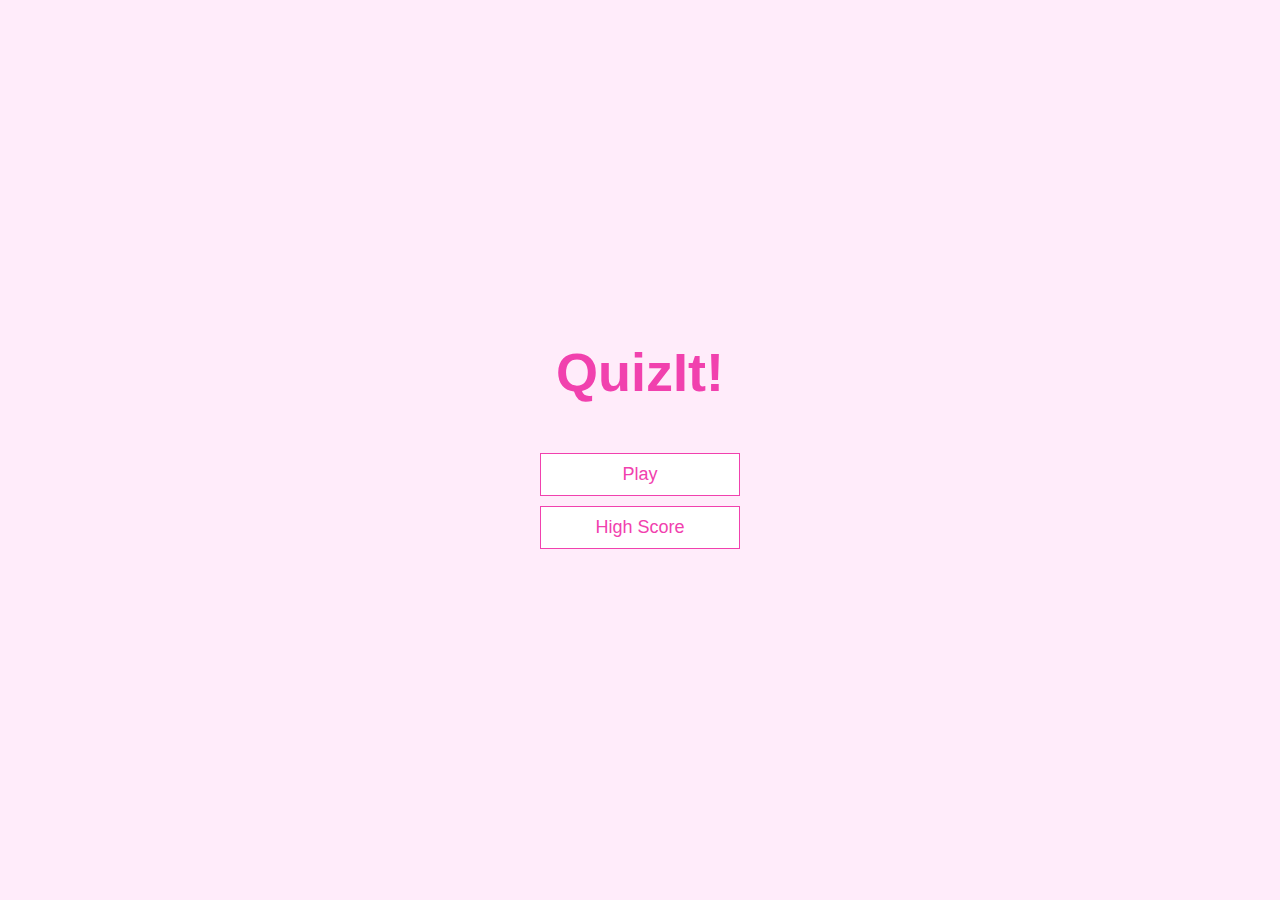
<file: Quiz Application/index.html>
<!DOCTYPE html>
<html lang="en">
  <head>
    <meta charset="UTF-8" />
    <meta name="viewport" content="width=device-width, initial-scale=1.0" />
    <title>Quick Quiz App</title>
    <link rel="stylesheet" href="app.css" />
  </head>
  <body>
    <div class="container">
      <div id="home" class="flex-center flex-column">
        <h1>QuizIt!</h1>
        <a class="btn" href="game.html">Play</a>
        <a class="btn" href="highscores.html">High Score</a>
      </div>
    </div>
  </body>
</html>
</file>
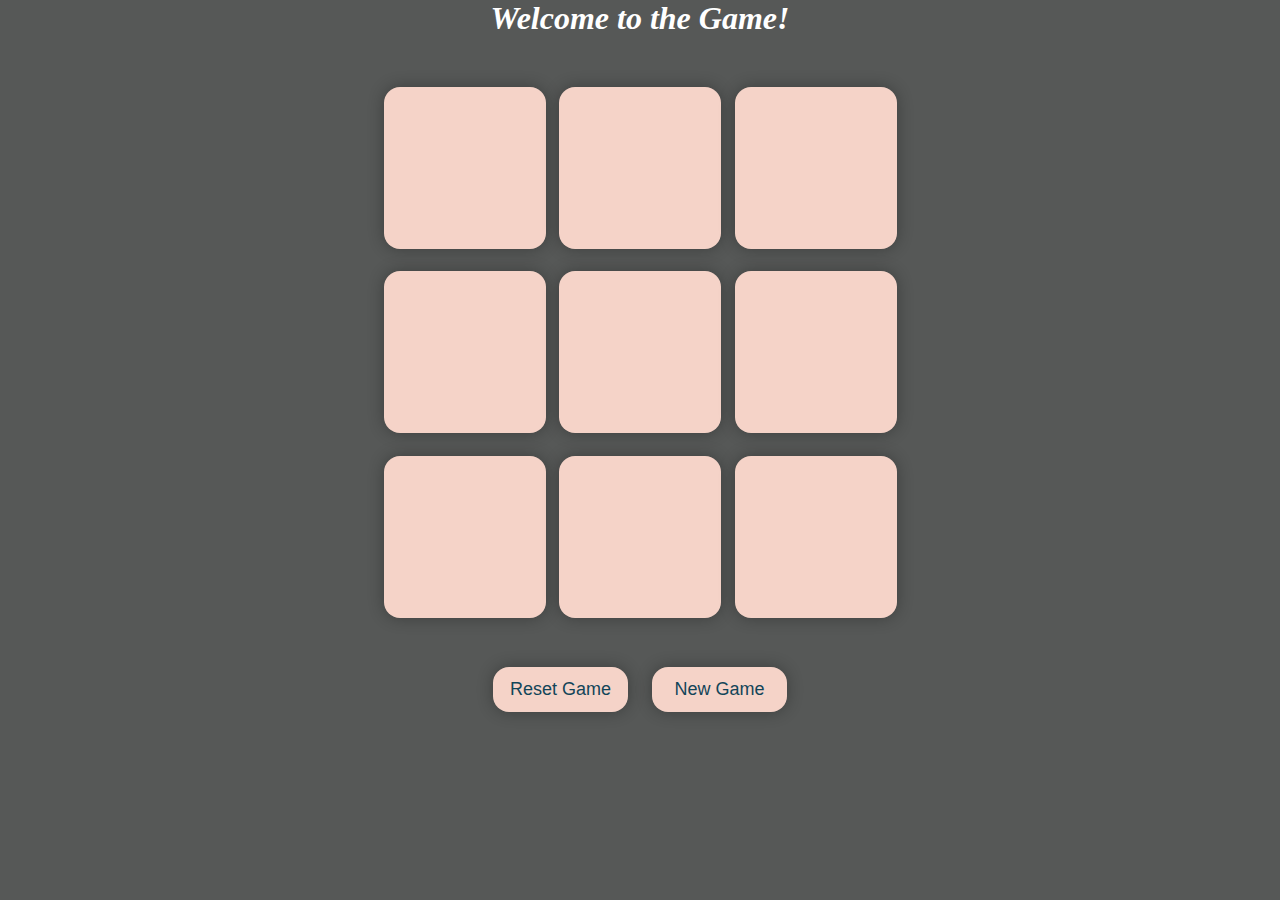
<file: Tic Tac Toe/index.html>
<!DOCTYPE html>
<html lang="en">

<head>
    <meta charset="UTF-8">
    <meta name="viewport" content="width=device-width, initial-scale=1.0">
    <title>Tic Tac Toe</title>
    <link rel="stylesheet" href="style.css">
</head>

<body>
    <div class="msgcontainer hide" >
        <p id="msg"></p>
    </div>
    <main>
        <h1 style="color: white;"><i>Welcome to the Game!</i></h1>
        <div class="container">
            <div class="game">
                <button class="but"></button>
                <button class="but"></button>
                <button class="but"></button>
                <button class="but"></button>
                <button class="but"></button>
                <button class="but"></button>
                <button class="but"></button>
                <button class="but"></button>
                <button class="but"></button>
            </div>
        </div>
        <div class="buttons">
            <button id="reset">Reset Game</button>
            <button id="newgame">New Game</button>
        </div>
    </main>
    <script src="script.js"></script>
</body>

</html>
</file>
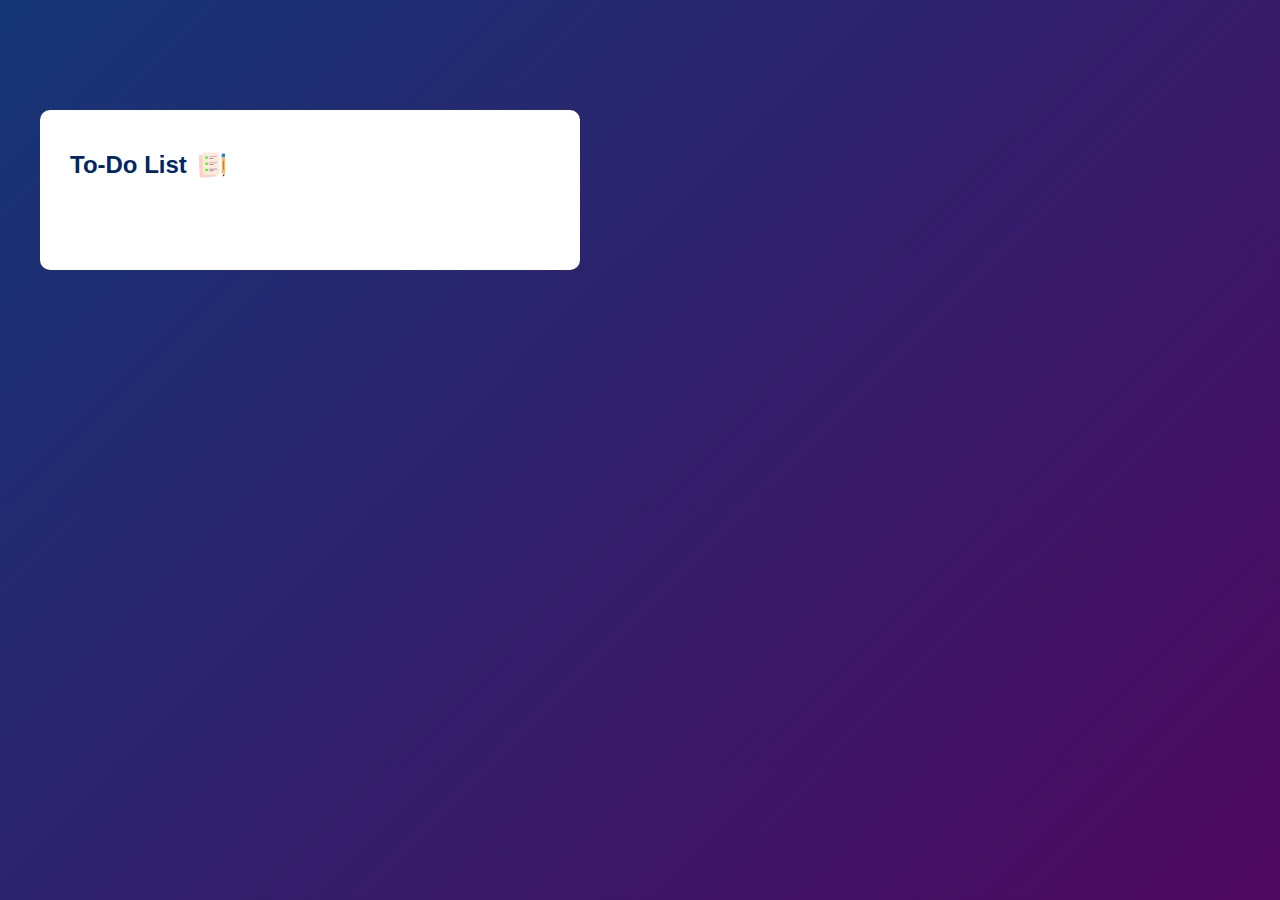
<file: To Do App/index.html>
<!DOCTYPE html>
<html lang="en">
<head>
    <meta charset="UTF-8">
    <meta name="viewport" content="width=device-width, initial-scale=1.0">
    <title>To Do App</title>
    <link rel="stylesheet" href="style.css">
</head>
<body>
    <div class="container">
        <div class="todo-app">
            <h2>To-Do List <img src="images/icon.png" alt=""></h2>
        </div>
    </div>
</body>
</html>
</file>
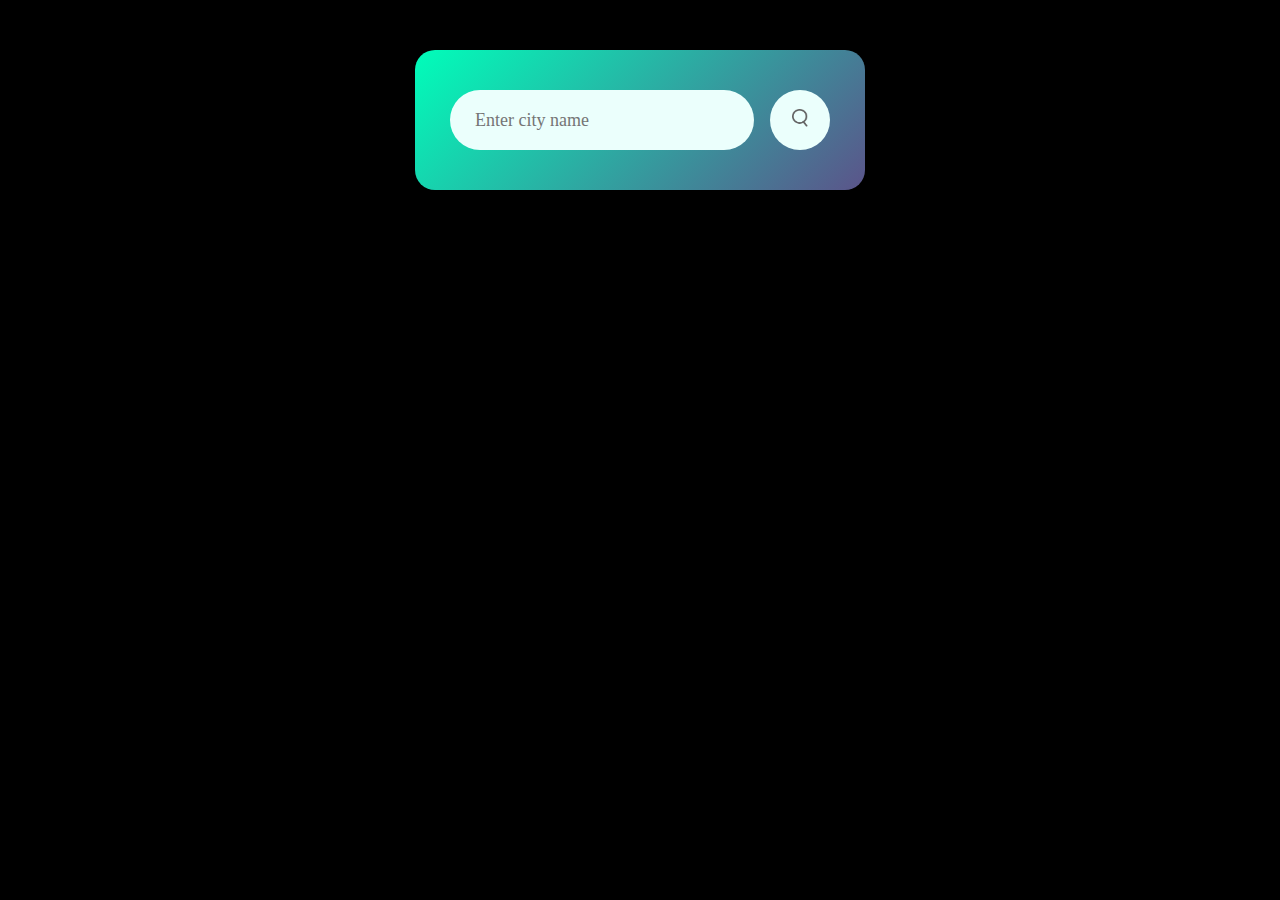
<file: Weather App/index.html>
<!DOCTYPE html>
<html lang="en">
<head>
    <meta charset="UTF-8">
    <meta name="viewport" content="width=device-width, initial-scale=1.0">
    <title>Weather Application</title>
    <link rel="stylesheet" href="style.css">
</head>
<body>
    <div class="container">
       <div class="search">
        <input type="text" placeholder="Enter city name" spellcheck="false"  >
        <button><img src="images/search.png" alt=""></button>
       </div>
       <div class="error">
        <p>Invalid city name</p>
       </div>

       <!-- this is the div that has all the information about weather -->
       <div class="weather">
        <img src="images/rain.png" alt="" class="weather-icon">
        <h1 class="temp">22 °c</h1>
        <h2 class="city">New York</h2>

        <div class="details">
            <div class="col">
                <img src="images/humidity.png" alt="">
                <div>
                    <p class="humidity">50%</p>
                    <p>Humidity</p>
                </div>
            </div>
            <div class="col">
                <img src="images/wind.png" alt="">
                <div>
                    <p class="wind">15km/h</p>
                    <p>Wind Speed</p>
                </div>
            </div>
        </div>
       </div>
    </div>
    <script src="script.js"></script>
</body>
</html>
</file>
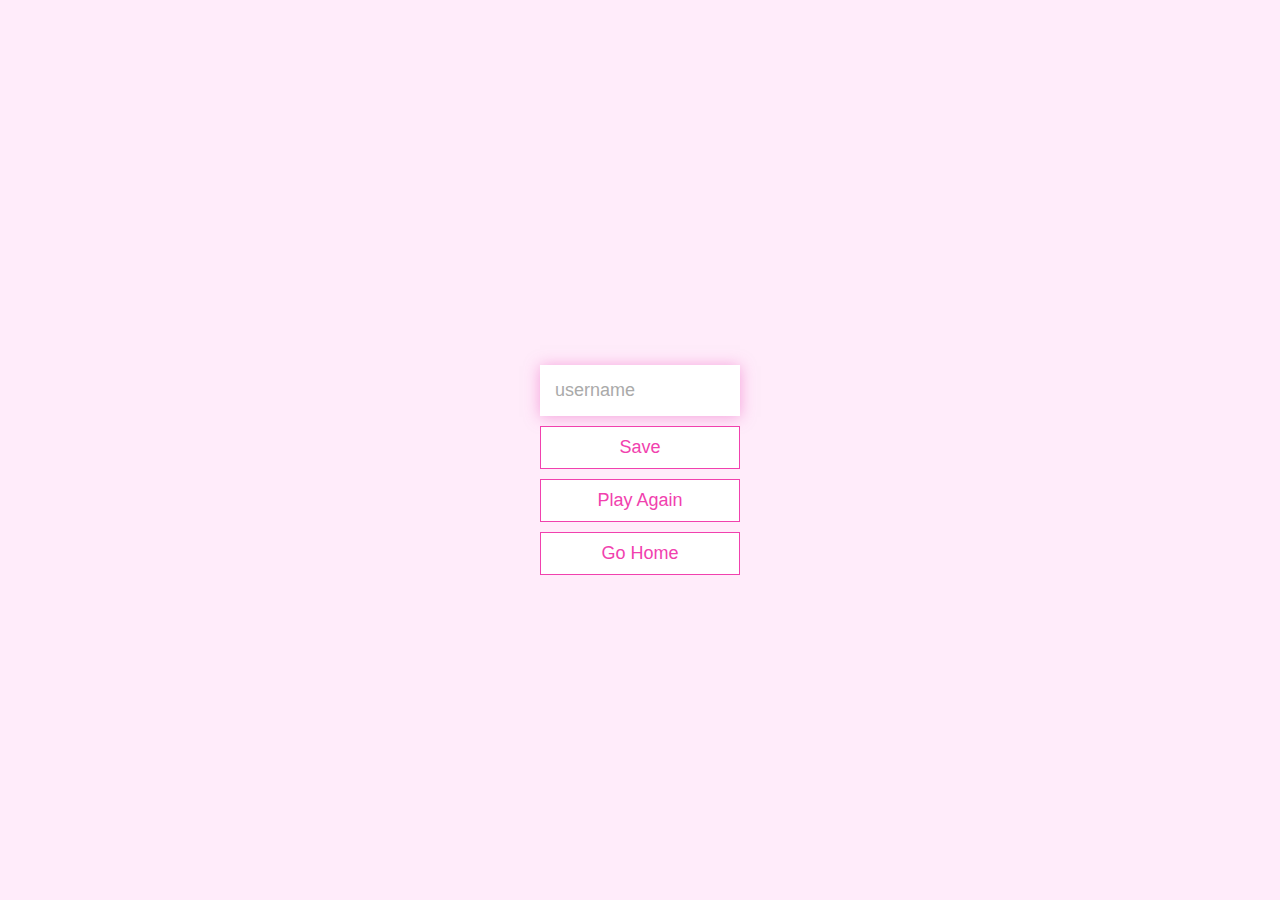
<file: Quiz Application/end.html>
<!DOCTYPE html>
<html lang="en">
  <head>
    <meta charset="UTF-8" />
    <meta name="viewport" content="width=device-width, initial-scale=1.0" />
    <meta http-equiv="X-UA-Compatible" content="ie=edge" />
    <title>Congrats!</title>
    <link rel="stylesheet" href="app.css" />
  </head>
  <body>
    <div class="container">
      <div id="end" class="flex-center flex-column">
        <h1 id="finalScore"></h1>
        <form>
          <input
            type="text"
            name="username"
            id="username"
            placeholder="username"
          />
          <button
            type="submit"
            class="btn"
            id="saveScoreBtn"
            onclick="saveHighScore(event)"
            disabled
          >
            Save
          </button>
        </form>
        <a class="btn" href="game.html">Play Again</a>
        <a class="btn" href="/">Go Home</a>
      </div>
    </div>
    <script src="end.js"></script>
  </body>
</html>
</file>
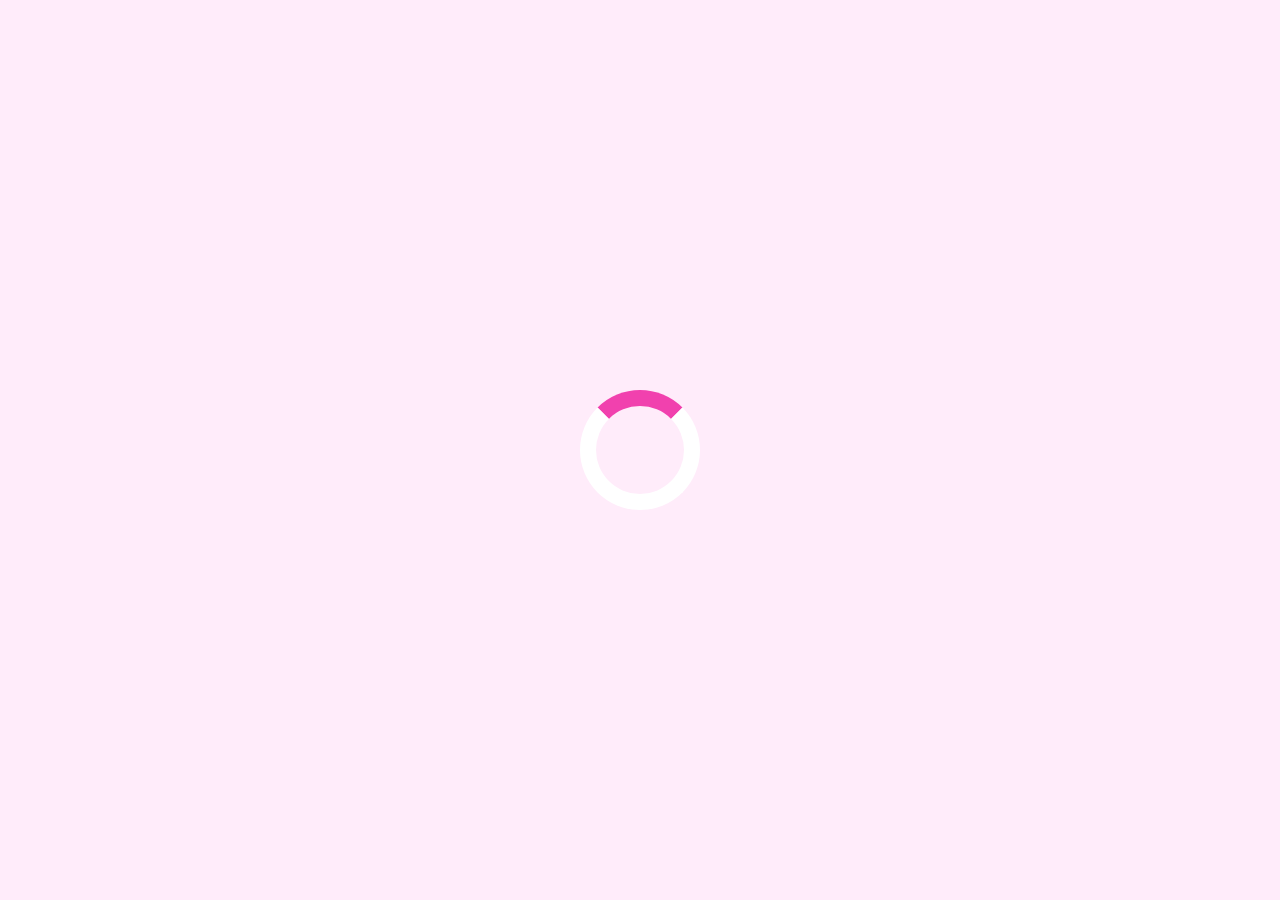
<file: Quiz Application/game.html>
<!DOCTYPE html>
<html lang="en">
  <head>
    <meta charset="UTF-8" />
    <meta name="viewport" content="width=device-width, initial-scale=1.0" />
    <meta http-equiv="X-UA-Compatible" content="ie=edge" />
    <title>Quick Quiz - Play</title>
    <link rel="stylesheet" href="app.css" />
    <link rel="stylesheet" href="game.css" />
  </head>
  <body>
    <div class="container">
      <div id="loader"></div>
      <div id="game" class="justify-center flex-column hidden">
        <div id="hud">
          <div id="hud-item">
            <p id="progressText" class="hud-prefix">
              Question
            </p>
            <div id="progressBar">
              <div id="progressBarFull"></div>
            </div>
          </div>
          <div id="hud-item">
            <p class="hud-prefix">
              Score
            </p>
            <h1 class="hud-main-text" id="score">
              0
            </h1>
          </div>
        </div>
      <div id="game" class="justify-center flex-column">
        <h2 id="question"></h2>
        <div class="choice-container">
          <p class="choice-prefix">A</p>
          <p class="choice-text" data-number="1"></p>
        </div>
        <div class="choice-container">
          <p class="choice-prefix">B</p>
          <p class="choice-text" data-number="2"></p>
        </div>
        <div class="choice-container">
          <p class="choice-prefix">C</p>
          <p class="choice-text" data-number="3"></p>
        </div>
        <div class="choice-container">
          <p class="choice-prefix">D</p>
          <p class="choice-text" data-number="4"></p>
        </div>
      </div>
    </div>
    <script src="game.js"></script>
  </body>
</html>
</file>
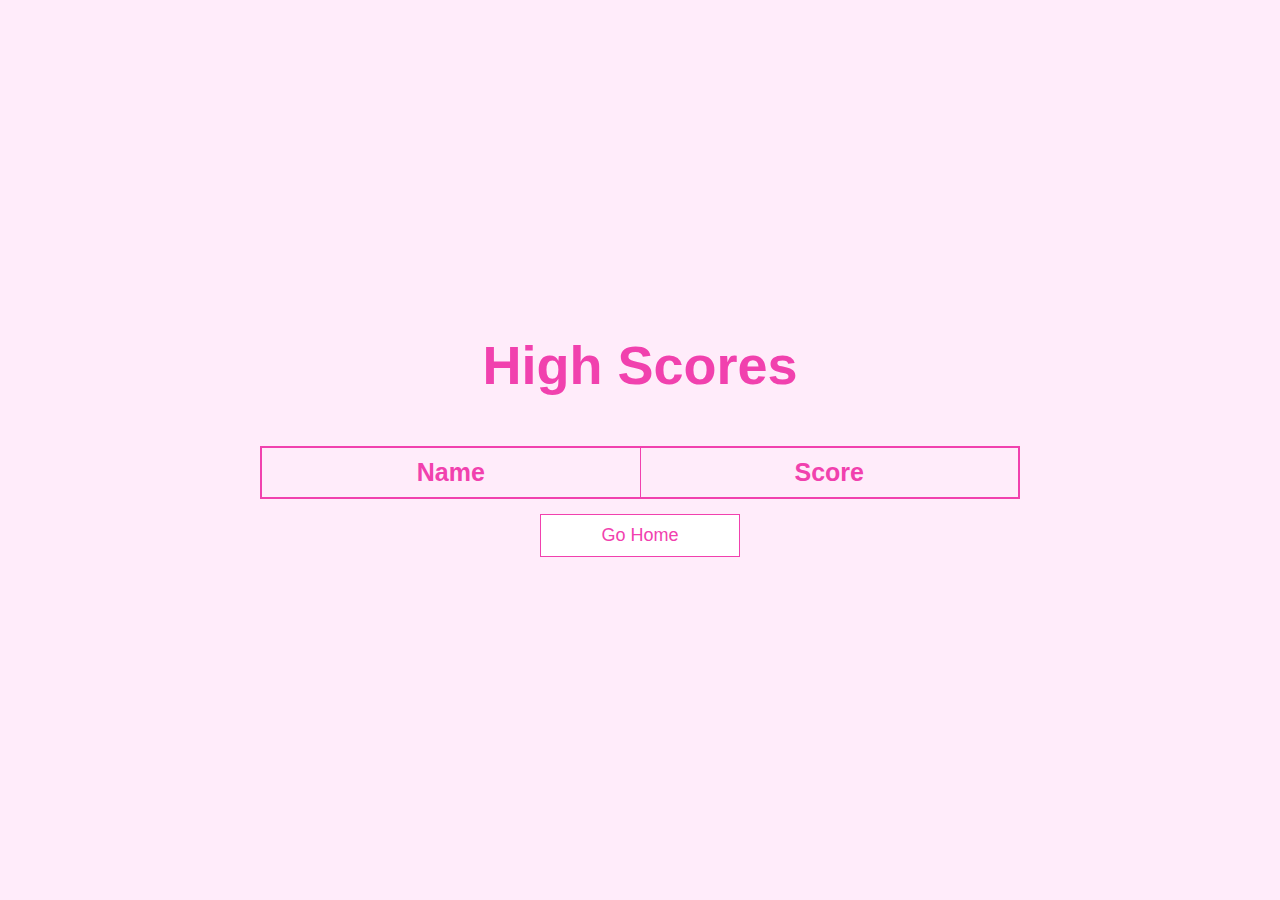
<file: Quiz Application/highscores.html>
<!DOCTYPE html>
<html lang="en">
  <head>
    <meta charset="UTF-8" />
    <meta name="viewport" content="width=device-width, initial-scale=1.0" />
    <meta http-equiv="X-UA-Compatible" content="ie=edge" />
    <title>High Scores</title>
    <link rel="stylesheet" href="app.css" />
    <link rel="stylesheet" href="highscores.css" />
  </head>
  <body>
    <div class="container">
      <div id="highScores" class="flex-center flex-column">
        <h1 id="finalScore">High Scores</h1>
        <table>
          <thead>
            <tr>
              <th>Name</th>
              <th>Score</th>
            </tr>
          </thead>
          <tbody id="highScoresList">
          </tbody>
        </table>
        <a class="btn" href="index.html">Go Home</a>
      </div>
    </div>
    <script src="highscores.js"></script>
  </body>
</html>
</file>
<file: Quiz Application/app.css>
:root {
  background-color: #ffecfa;
  font-size: 62.5%;
}

* {
  box-sizing: border-box;
  font-family: Arial, Helvetica, sans-serif;
  margin: 0;
  padding: 0;
  color: #333;
}

h1, h2, h3, h4 {
  margin-bottom: 1rem;
}

h1 {
  font-size: 5.4rem;
  color: #f141ae;
  margin-bottom: 5rem;
}

h1 > span {
  font-size: 2.4rem;
  font-weight: 500;
}

h2 {
  font-size: 4.2rem;
  margin-bottom: 4rem;
  font-weight: 700;
}

h3 {
  font-size: 2.8rem;
  font-weight: 500;
}

/* UTILITIES */

.container {
  width: 100vw;
  height: 100vh;
  display: flex;
  justify-content: center;
  align-items: center;
  max-width: 80rem;
  margin: 0 auto;
  padding: 2rem;
}

.container > * {
  width: 100%;
}

.flex-column {
  display: flex;
  flex-direction: column;
}

.flex-center {
  justify-content: center;
  align-items: center;
}

.justify-center {
  justify-content: center;
}

.text-center {
  text-align: center;
}

.hidden {
  display: none;
}

/* BUTTONS */
.btn {
  font-size: 1.8rem;
  padding: 1rem 0;
  width: 20rem;
  text-align: center;
  border: 0.1rem solid #f141ae;
  margin-bottom: 1rem;
  text-decoration: none;
  color: #f141ae;
  background-color: white;
}

.btn:hover {
  cursor: pointer;
  box-shadow: 0 0.4rem 1.4rem 0 rgba(235, 86, 190, 0.5);
  transform: translateY(-0.1rem);
  transition: transform 150ms;
}

.btn[disabled]:hover {
  cursor: not-allowed;
  box-shadow: none;
  transform: none;
}

/* FORMS */
form {
  width: 100%;
  display: flex;
  flex-direction: column;
  align-items: center;
}

input {
  margin-bottom: 1rem;
  width: 20rem;
  padding: 1.5rem;
  font-size: 1.8rem;
  border: none;
  box-shadow: 0 0.1rem 1.4rem 0 rgba(235, 86, 190, 0.5);
}

input::placeholder {
  color: #aaa;
}
</file>
<file: Tic Tac Toe/style.css>
*{
    margin: 0;
    padding: 0;
}

body{
    text-align: center;
    background-color: #565857;
}

.container{
    /* means dynamic height the conatiner will occupy 70% area of document whatever the content is */
    height: 70vh;  
    display: flex;
    /* will wrap the content according to space */
    flex-wrap: wrap;   
    /* to center the boxes */
    justify-content: center;
    align-items: center;  
}

.game{
    /* vmin means that we provide 1% smaller area to the parent */
    height: 60vmin;
    width: 60vmin;
    display: flex;
    /* will wrap the content according to space */
    flex-wrap: wrap;   
    /* to center the boxes */
    justify-content: center;
    align-items: center;
    gap: 1.5vmin;
    
}

.but{
    height: 18vmin;
    width: 18vmin;
    border-radius: 1rem;
    border: none;
    box-shadow:0 0 1rem rgba(0,0,0,0.3) ;
    font-size: 8vmin;
    color: #124559;
    background-color: #f5d3c8;
}

#reset{
    height: 5vmin;
    width: 15vmin;
    border-radius: 1rem;
    border: none;
    box-shadow: 0 0 1rem rgba(0,0,0,0.3) ;
    font-size: 2vmin;
    color: #124559;
    margin-right: 10px;
    background-color: #f5d3c8
}

#newgame{
    height: 5vmin;
    width: 15vmin;
    border-radius: 1rem;
    border: none;
    box-shadow: 0 0 1rem rgba(0,0,0,0.3) ;
    font-size: 2vmin;
    color: #124559;
    margin-left: 10px;
    background-color: #f5d3c8
}

.msgcontainer{
    height: 100vmin;
    display: flex;
    justify-content: center;
    align-items: center;
}

.hide{
    /* this will not visible and not even occupy the place */
    display: none;
}

#msg{
    font-size: 8vmin;
}
</file>
<file: To Do App/style.css>
*{
    margin: 0;
    padding: 0;
    font-family: 'Poppins',sans-serif;
    box-sizing: border-box;
}

.container{
    width: 100%;
    min-height: 100vh;
    background: linear-gradient(135deg, #153677, #4e085f);
    padding: 10px;
}

.todo-app{
    width: 100%;
    max-width: 540px;
    background: #fff;
    margin: 100px 30px 70px;
    padding: 40px 30px 70px;
    border-radius: 10px;
}

.todo-app h2{
    color: #002765;
    display: flex;
    align-items: center;
    margin-bottom: 20px;
}

.todo-app h2 img{
    width: 30px;
    margin-left: 10px;
}
</file>
<file: Weather App/style.css>
*{
    margin: 0;
    padding: 0;
    font-family: 'Times New Roman', Times, serif;
    box-sizing: border-box;
}

body{
    background-color: black;
}

.container{
    width: 80%;
    max-width: 450px;
    background: linear-gradient(135deg, #00feba,#5b548a);
    color: #fff;
    margin: 50px auto 20px;
    border-radius: 20px;
    padding: 40px 35px;  
    text-align: center;
}

.search{
    width: 100%;
    display: flex;
    align-items: center;
    justify-content: space-between;
}

.search input{
    border: 0;
    outline: 0;
    background: #ebfffc;
    color: #555;
    padding: 10px 25px;
    height: 60px;
    border-radius: 30px;
    flex: 1;
    margin-right: 16px;
    font-size: 18px;

}

.search button{
    border: 0;
    outline: 0;
    background: #ebfffc;
    border-radius: 50%;
    width: 60px;
    height: 60px;
    cursor: pointer;

}

.search button img{
    width: 16px;
}

.weather-icon{
    width: 120px;
    margin-top: 30px;

}

.weather h1{
    font-size: 60px;
    font-weight: 500;
}

.weather h2{
    font-size: 45px;
    font-weight: 400;
    margin-top: -10px;
}

.details{
    display: flex;
    align-items: center;
    justify-content: space-between;
    padding: 0 20px;
    margin-top: 50px;

}

.col{
    display: flex;
    align-items: center;
    text-align: left;
}

.col img{
    width: 40px;
    margin-right: 10px;

}

.humidity, .wind{
    font-size: 28px;
    margin-top: -6px;
}

.weather{
    display: none;
}

.error{
    font-size: 14px;
    text-align: left;
    margin-left: 10px;
    margin-top: 10px;

    display: none;
}
</file>
<file: Quiz Application/game.css>
.choice-container {
  display: flex;
  margin-bottom: 0.5rem;
  width: 100%;
  font-size: 1.8rem;
  border: 0.1rem solid rgb(235, 86, 190, 0.25);
  background-color: white;
}

.choice-container:hover {
  cursor: pointer;
  box-shadow: 0 0.4rem 1.4rem 0 rgba(235, 86, 190, 0.5);
  transform: translateY(-0.1rem);
  transition: transform 150ms;
}

.choice-prefix {
  padding: 1.5rem 2.5rem;
  background-color: #f141ae;
  color: white;
}

.choice-text {
  padding: 1.5rem;
  width: 100%;
}

.correct {
  background-color: #28a745;
}

.incorrect {
  background-color: #dc3545;
}

/* HUD */

#hud {
  display: flex;
  justify-content: space-between;
}

.hud-prefix {
  text-align: center;
  font-size: 2rem;
}

.hud-main-text {
  text-align: center;
}

#progressBar {
  width: 20rem;
  height: 4rem;
  border: 0.3rem solid #f141ae;
  margin-top: 1.5rem;
}

#progressBarFull {
  height: 3.4rem;
  background-color: #f141ae;
  width: 0%;
}

#loader {
  border: 1.6rem solid white;
  border-radius: 50%;
  border-top: 1.6rem solid #f141ae;
  width: 12rem;
  height: 12rem;
  animation: spin 2s linear infinite;
}

@keyframes spin {
  0% {
    transform: rotate(0deg);
  }
  100% {
    transform: rotate(360deg);
  }
}
</file>
<file: Quiz Application/highscores.css>
* {
  font-family: Arial, Helvetica, sans-serif;
}

#highScoresList {
  list-style: none;
  padding-left: 0;
  margin-bottom: 4rem;
}
table {
  border-collapse: collapse; /* Collapse borders to avoid double borders */
  width: 100%; /* Make the table full width */
  border: 2px solid #f141ae; /* Add a border to the table */
  margin-bottom: 15px;
}

th, td {
  border: 1px solid #f141ae; /* Add a border to table header cells and table data cells */
  padding: 8px; /* Add padding for better spacing */
  text-align: left; /* Align text to the left within cells */
  color: #f141ae;
}

th {
  background-color: #ffecfa; /* Add a background color for table header cells */
  font-size: 2.5rem;
  padding: 1rem 0;
  width: 20rem;
  text-align: center;
}
td {
  background-color: #ffecfa; /* Add a background color for table header cells */
  font-size: 1.8rem;
  padding: 1rem 0;
  padding-left: 2rem;
  width: 20rem;
}

.high-score {
  font-size: 2.8rem;
  margin-bottom: 0.5rem;
}

.high-score:hover {
  transform: scale(1.025);
}
</file>
